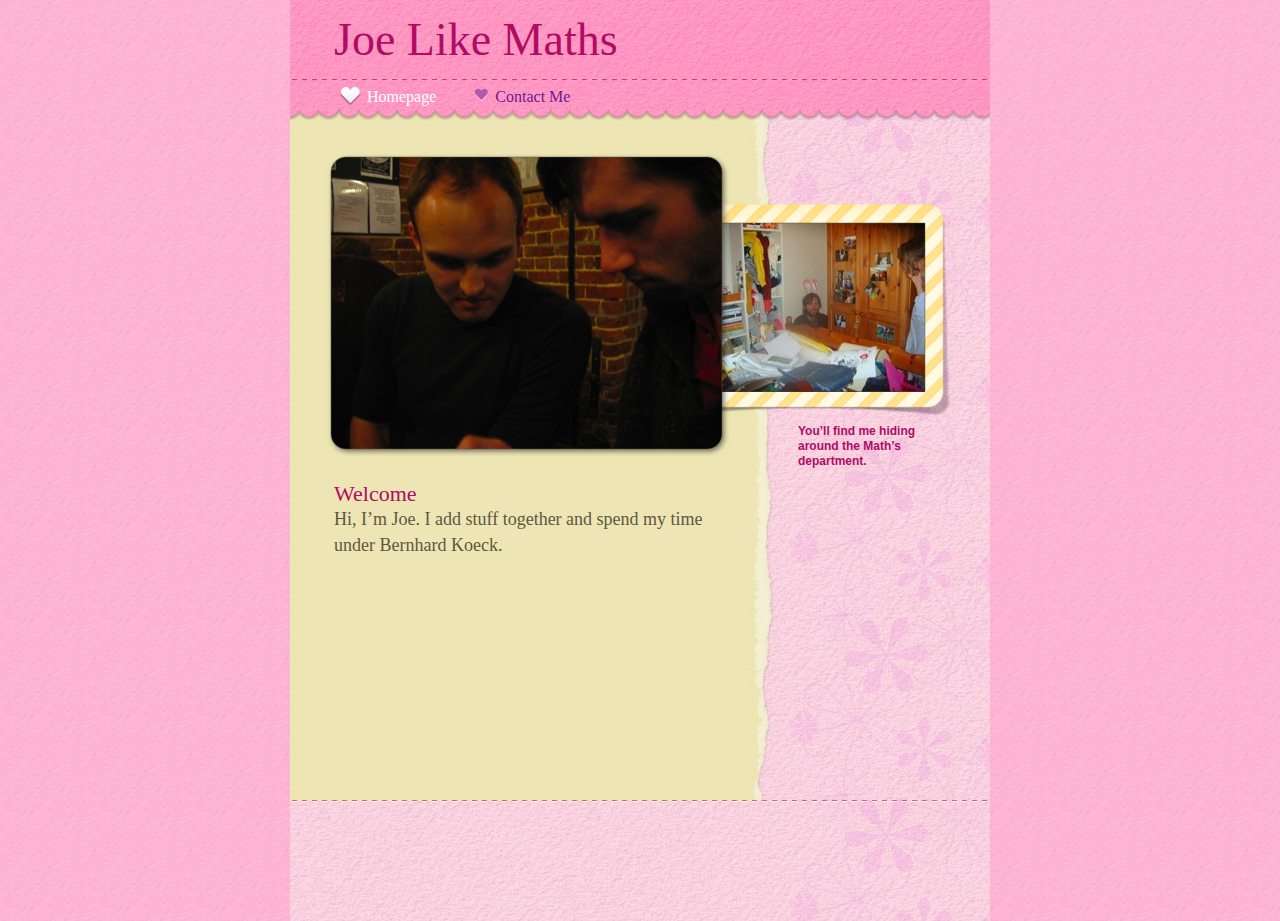
<file: Website/Taity/index.html>
<?xml version="1.0" encoding="UTF-8"?><!DOCTYPE html PUBLIC "-//W3C//DTD XHTML 1.0 Transitional//EN" "http://www.w3.org/TR/xhtml1/DTD/xhtml1-transitional.dtd"><html xmlns="http://www.w3.org/1999/xhtml"><head><title></title><meta http-equiv="refresh" content="0;url= Joe_Like_Maths/Homepage.html" /></head><body></body></html>
</file>
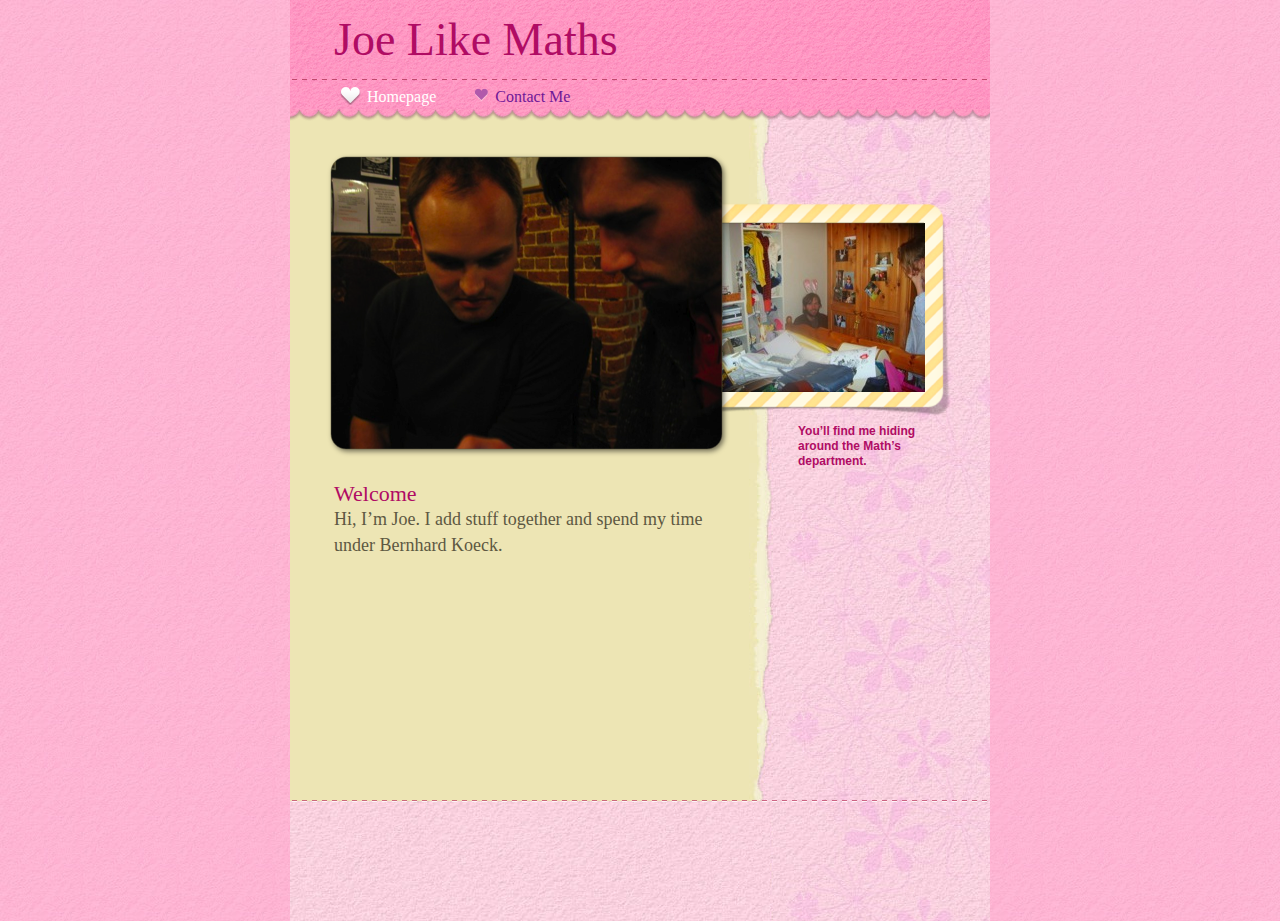
<file: Website/Taity/Joe_Like_Maths/index.html>
<?xml version="1.0" encoding="UTF-8"?><!DOCTYPE html PUBLIC "-//W3C//DTD XHTML 1.0 Transitional//EN" "http://www.w3.org/TR/xhtml1/DTD/xhtml1-transitional.dtd"><html xmlns="http://www.w3.org/1999/xhtml"><head><title></title><meta http-equiv="refresh" content="0;url= Homepage.html" /></head><body></body></html>
</file>
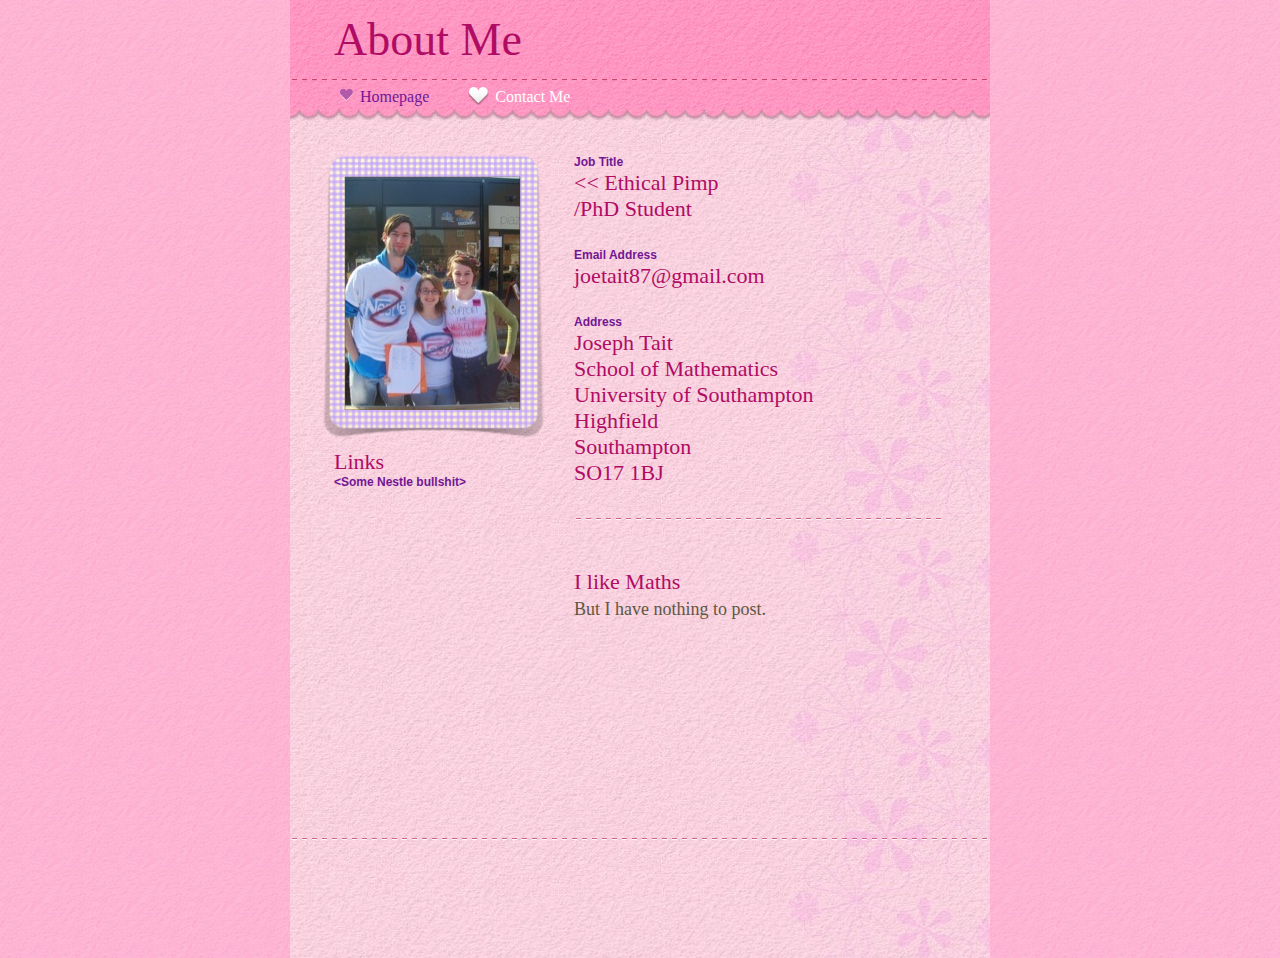
<file: Website/Taity/Joe_Like_Maths/Contact_Me.html>
<?xml version="1.0" encoding="UTF-8"?>
<!DOCTYPE html PUBLIC "-//W3C//DTD XHTML 1.0 Transitional//EN" "http://www.w3.org/TR/xhtml1/DTD/xhtml1-transitional.dtd">


<html xmlns="http://www.w3.org/1999/xhtml" xml:lang="en">
  <head><meta http-equiv="Content-Type" content="text/html; charset=UTF-8" />
    
    <meta name="Generator" content="iWeb 2.0.4" />
    <meta name="iWeb-Build" content="local-build-20110413" />
    <meta name="viewport" content="width=700" />
    <title>About Me</title>
    <link rel="stylesheet" type="text/css" media="screen,print" href="Contact_Me_files/Contact_Me.css" />
    <!--[if IE]><link rel='stylesheet' type='text/css' media='screen,print' href='Contact_Me_files/Contact_MeIE.css'/><![endif]-->
    <script type="text/javascript" src="Scripts/iWebSite.js"></script>
    <script type="text/javascript" src="Scripts/Widgets/SharedResources/WidgetCommon.js"></script>
    <script type="text/javascript" src="Scripts/Widgets/Navbar/navbar.js"></script>
    <script type="text/javascript" src="Scripts/iWebImage.js"></script>
    <script type="text/javascript" src="Contact_Me_files/Contact_Me.js"></script>
  </head>
  <body style="background: #ffffff url(Contact_Me_files/tile_kidpink_background.jpg) repeat scroll top left; margin: 0pt; " onload="onPageLoad();" onunload="onPageUnload();">
    <div style="text-align: center; ">
      <div style="margin-bottom: 0px; margin-left: auto; margin-right: auto; margin-top: 0px; overflow: hidden; position: relative; word-wrap: break-word;  text-align: left; width: 700px; " id="body_content">
        <div style="background: transparent url(Contact_Me_files/flowers_tile_700.jpg) repeat scroll top left; width: 700px; ">
          <div style="height: 80px; margin-left: 0px; position: relative; width: 700px; z-index: 10; " id="header_layer">
            <div style="height: 0px; line-height: 0px; " class="bumper"> </div>
            <div id="id1" style="height: 63px; left: 40px; position: absolute; top: 8px; width: 620px; z-index: 1; " class="style_SkipStroke">
              <div class="text-content style_External_620_63 vertical-align-middle-middlebox" style="padding: 0px; ">
                <div class="style vertical-align-middle-innerbox">
                  <p style="padding-bottom: 0pt; padding-top: 0pt; " class="Header">About Me</p>
                </div>
              </div>
            </div>
          </div>
          <div style="margin-left: 0px; position: relative; width: 700px; z-index: 0; " id="nav_layer">
            <div style="height: 0px; line-height: 0px; " class="bumper"> </div>
            <div id="id2" style="height: 600px; left: 0px; position: absolute; top: -599px; width: 700px; z-index: 1; " class="style_SkipStroke_1">
              <div class="text-content style_External_700_600" style="padding: 0px; ">
                <div class="style_1"></div>
              </div>
            </div>
            


            <div style="height: 2px; width: 700px;  height: 2px; left: 0px; position: absolute; top: -1px; width: 700px; z-index: 1; " class="tinyText style_SkipStroke_2">
              <img src="Contact_Me_files/stitching_v1.png" alt="" style="border: none; height: 2px; width: 700px; " />
            </div>
            <div style="height: 1px; line-height: 1px; " class="tinyText"> </div>
            <div class="com-apple-iweb-widget-navbar flowDefining" id="widget0" style="margin-left: 0px; margin-top: -1px; position: relative; width: 700px; z-index: 1; ">
    
              <div id="widget0-navbar" class="navbar">

      
                <div id="widget0-bg" class="navbar-bg">

        
                  <ul id="widget0-navbar-list" class="navbar-list">
 <li></li> 
</ul>
                  
      
</div>
                
    
</div>
            </div>
            <script type="text/javascript"><!--//--><![CDATA[//><!--
new NavBar('widget0', 'Scripts/Widgets/Navbar', 'Scripts/Widgets/SharedResources', '.', {"current-page-GUID": "46135D0D-6E06-468C-93C4-1997FF8CEBC6", "path-to-root": "", "isCollectionPage": "NO", "navbar-css": ".navbar {\nfont-family: 'Hoefler Text', 'Times New Roman';\nfont-size: 1em;\ncolor: #6F1897;\ntext-align: left;\n}\n\n.navbar-bg { \nbackground-image: url(Contact_Me_files\/tile_waterclr_pk_med100_1.png);\n}\n\n.navbar ul {\nlist-style: none;\nline-height: 28px;\nmargin: 0px;\npadding: 3px 0 0 50px;\n}\n\n.navbar ul li {\ndisplay: inline;\npadding: 0px 35px 0px 0px;\n}\n\n\n.navbar a , .noncurrent-page a:visited {\ntext-decoration: none;\ncolor: #6F1897;\nbackground-image: url(Contact_Me_files\/heartpurple.png);\n_background-image: url(Contact_Me_files\/heartpurple.gif);\nbackground-repeat: no-repeat;\nbackground-position: 0px 1px;\npadding-left: 20px;\n}\n\n.noncurrent-page a:hover {\ntext-decoration: none;\ncolor: #A70A65;\nbackground-image: url(Contact_Me_files\/heartpink.png);\n_background-image: url(Contact_Me_files\/heartpink.gif);\nbackground-repeat: no-repeat;\nbackground-position: 0px 0px;\npadding-left: 20px;\n}\n\n.current-page a , .current-page a:hover , .current-page a:visited {\ntext-decoration: none;\nbackground-image: url(Contact_Me_files\/heartwhite.png);\n_background-image: url(Contact_Me_files\/heartwhite.gif);\nbackground-position: 0px 3px;\npadding: 4px 0px 0px 27px;\ncolor: #FFF;\n}\n"});
//--><!]]></script>
            <div style="clear: both; height: 0px; line-height: 0px; " class="spacer"> </div>
          </div>
          <div style="margin-left: 0px; position: relative; width: 700px; z-index: 5; " id="body_layer">
            <div style="height: 0px; line-height: 0px; " class="bumper"> </div>
            <div id="id3" style="height: 405px; left: 280px; position: absolute; top: 40px; width: 380px; z-index: 1; " class="style_SkipStroke_3">
              <div class="text-content style_External_380_405" style="padding: 0px; ">
                <div class="style_2">
                  <p style="padding-top: 0pt; " class="Sidebar_Title">Job Title<br /></p>
                  <p class="Sidebar_Body">&lt;&lt; Ethical Pimp<br /></p>
                  <p class="Sidebar_Body">/PhD Student<br /></p>
                  <p class="Sidebar_Body"><br /></p>
                  <p class="Sidebar_Title">Email Address<br /></p>
                  <p class="Sidebar_Body">joetait87@gmail.com<br /></p>
                  <p class="Sidebar_Body"><br /></p>
                  <p class="Sidebar_Title">Address<br /></p>
                  <p class="Sidebar_Body">Joseph Tait<br /></p>
                  <p class="Sidebar_Body">School of Mathematics<br /></p>
                  <p class="Sidebar_Body">University of Southampton<br /></p>
                  <p class="Sidebar_Body">Highfield<br /></p>
                  <p class="Sidebar_Body">Southampton<br /></p>
                  <p class="Sidebar_Body">SO17 1BJ<br /></p>
                  <p class="Sidebar_Body"><br /></p>
                  <div class="paragraph Sidebar_Body" style="padding-bottom: 0pt; "><div style="height: 2px; width: 372px;  clear: left; float: left; height: 2px; margin: 6px 6px 6px 0px; position: relative; width: 372px; " class="tinyText inline-block"><div style="position: relative; width: 372px; "><img src="Contact_Me_files/shapeimage_1.png" alt="" style="height: 2px; left: 0px; margin-left: 2px; position: absolute; top: 0px; width: 365px; " /></div></div></div>
                </div>
                <div style="clear: both; height: 0px; line-height: 0px; " class="tinyText"> </div>
              </div>
            </div>
            


            <div id="id4" style="height: 16px; left: 0px; position: absolute; top: -2px; width: 700px; z-index: 1; " class="style_SkipStroke_4">
              <div class="text-content graphic_shape_layout_style_default_External_700_16" style="padding: 0px; ">
                <div class="graphic_shape_layout_style_default"></div>
              </div>
            </div>
            


            <div style="height: 302px; width: 240px;  height: 302px; left: 22px; position: absolute; top: 35px; width: 240px; z-index: 1; " class="tinyText style_SkipStroke_5">
              <img src="Contact_Me_files/framepurplegingham.png" alt="" style="border: none; height: 302px; width: 241px; " />
            </div>
            


            <div id="id5" style="height: 359px; left: 40px; position: absolute; top: 334px; width: 206px; z-index: 1; " class="style_SkipStroke_6">
              <div class="text-content style_External_206_359" style="padding: 0px; ">
                <div class="style_3">
                  <p style="padding-top: 0pt; " class="Heading_2">Links<br /></p>
                  <p style="padding-bottom: 0pt; " class="Links">&lt;Some Nestle bullshit&gt;</p>
                </div>
              </div>
            </div>
            <div style="height: 1px; line-height: 1px; " class="tinyText"> </div>
            <div style="margin-left: 280px; margin-top: 480px; position: relative; width: 380px; z-index: 1; " class="style_SkipStroke_3 flowDefining">
              <div class="text-content style_External_380_217" style="padding: 0px; ">
                <div class="style_2">
                  <p style="padding-bottom: 0pt; padding-top: 0pt; " class="Body">But I have nothing to post.</p>
                </div>
                <div style="height: 182px; line-height: 182px; " class="tinyText"> </div>
              </div>
            </div>
            


            <div style="height: 233px; width: 175px;  height: 233px; left: 55px; position: absolute; top: 66px; width: 175px; z-index: 1; " class="tinyText stroke_0">
              <div style="position: relative; width: 175px; ">
                <img src="Contact_Me_files/shapeimage_2.jpg" alt="" style="height: 233px; left: 0px; position: absolute; top: 0px; width: 175px; " />
              </div>
            </div>
            


            <div id="id6" style="height: 34px; left: 280px; position: absolute; top: 454px; width: 380px; z-index: 1; " class="style_SkipStroke_7">
              <div class="text-content style_External_380_34" style="padding: 0px; ">
                <div class="style_4">
                  <p style="padding-bottom: 0pt; padding-top: 0pt; " class="Heading_1">I like Maths</p>
                </div>
              </div>
            </div>
            <div style="height: 0px; line-height: 0px; " class="spacer"> </div>
          </div>
          <div style="height: 150px; margin-left: 0px; position: relative; width: 700px; z-index: 15; " id="footer_layer">
            <div style="height: 0px; line-height: 0px; " class="bumper"> </div>
            <div style="height: 2px; width: 700px;  height: 2px; left: 0px; position: absolute; top: 30px; width: 700px; z-index: 1; " class="tinyText style_SkipStroke_2">
              <img src="Contact_Me_files/stitching_w80.png" alt="" style="border: none; height: 2px; width: 700px; " />
            </div>
          </div>
        </div>
      </div>
    </div>
  </body>
</html>
</file>
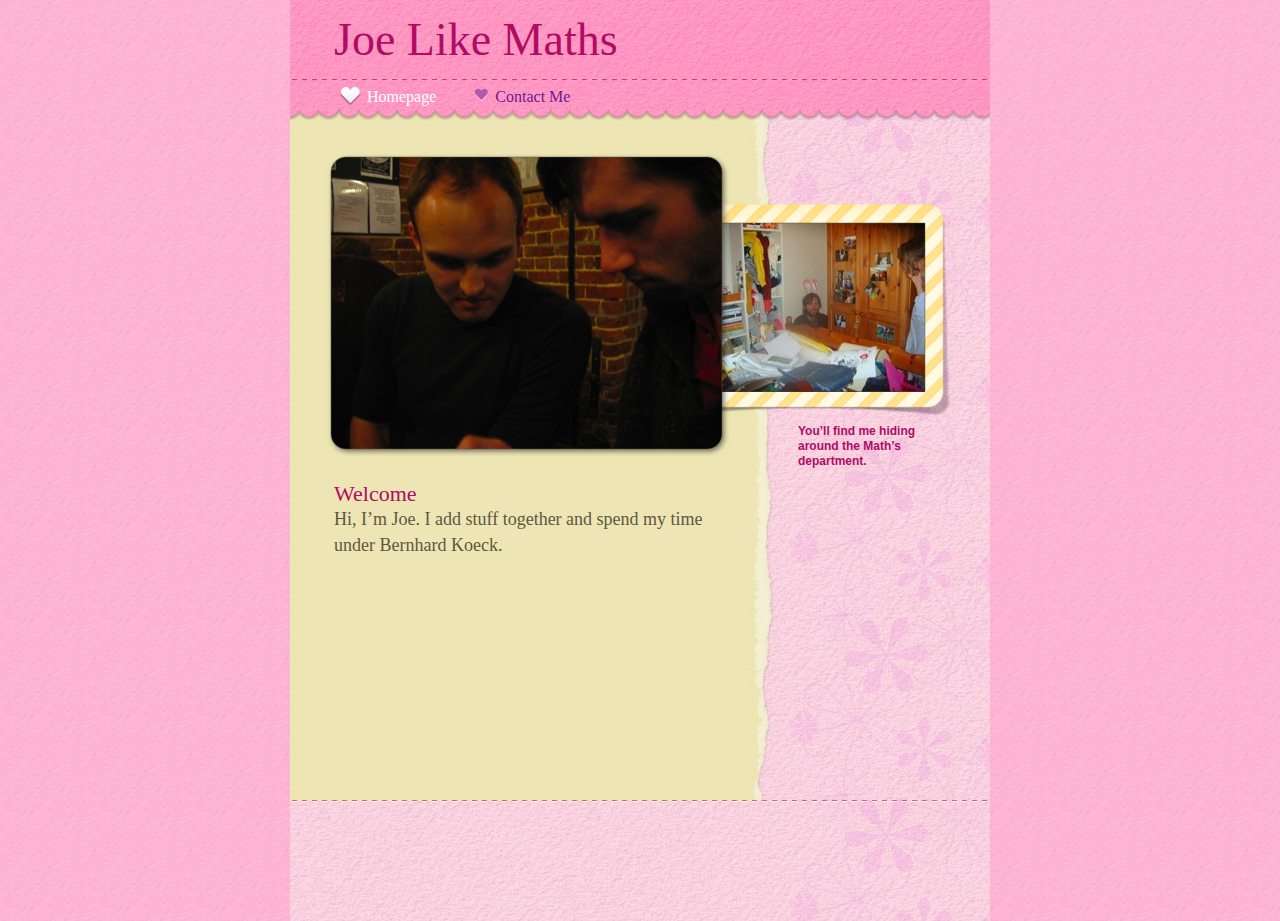
<file: Website/Taity/Joe_Like_Maths/Homepage.html>
﻿<?xml version="1.0" encoding="UTF-8"?>
<!DOCTYPE html PUBLIC "-//W3C//DTD XHTML 1.0 Transitional//EN" "http://www.w3.org/TR/xhtml1/DTD/xhtml1-transitional.dtd">


<html xmlns="http://www.w3.org/1999/xhtml" xml:lang="en">
  <head><meta http-equiv="Content-Type" content="text/html; charset=UTF-8" />
    
    <meta name="Generator" content="iWeb 2.0.4" />
    <meta name="iWeb-Build" content="local-build-20110413" />
    <meta name="viewport" content="width=700" />
    <title>Joe Like Maths</title>
    <link rel="stylesheet" type="text/css" media="screen,print" href="Homepage_files/Homepage.css" />
    <!--[if IE]><link rel='stylesheet' type='text/css' media='screen,print' href='Homepage_files/HomepageIE.css'/><![endif]-->
    <script type="text/javascript" src="Scripts/iWebSite.js"></script>
    <script type="text/javascript" src="Scripts/Widgets/SharedResources/WidgetCommon.js"></script>
    <script type="text/javascript" src="Scripts/Widgets/Navbar/navbar.js"></script>
    <script type="text/javascript" src="Scripts/iWebImage.js"></script>
    <script type="text/javascript" src="Homepage_files/Homepage.js"></script>
  </head>
  <body style="background: #ffffff url(Homepage_files/tile_kidpink_background.jpg) repeat scroll top left; margin: 0pt; " onload="onPageLoad();" onunload="onPageUnload();">
    <div style="text-align: center; ">
      <div style="margin-bottom: 0px; margin-left: auto; margin-right: auto; margin-top: 0px; overflow: hidden; position: relative; word-wrap: break-word;  text-align: left; width: 700px; " id="body_content">
        <div style="background: transparent url(Homepage_files/flowers_tile_700.jpg) repeat scroll top left; width: 700px; ">
          <div style="height: 80px; margin-left: 0px; position: relative; width: 700px; z-index: 10; " id="header_layer">
            <div style="height: 0px; line-height: 0px; " class="bumper"> </div>
            <div id="id1" style="height: 63px; left: 40px; position: absolute; top: 8px; width: 620px; z-index: 1; " class="style_SkipStroke">
              <div class="text-content style_External_620_63 vertical-align-middle-middlebox" style="padding: 0px; ">
                <div class="style vertical-align-middle-innerbox">
                  <p style="padding-bottom: 0pt; padding-top: 0pt; " class="Header">Joe Like Maths</p>
                </div>
              </div>
            </div>
          </div>
          <div style="margin-left: 0px; position: relative; width: 700px; z-index: 0; " id="nav_layer">
            <div style="height: 0px; line-height: 0px; " class="bumper"> </div>
            <div id="id2" style="height: 600px; left: 0px; position: absolute; top: -599px; width: 700px; z-index: 1; " class="style_SkipStroke_1">
              <div class="text-content style_External_700_600" style="padding: 0px; ">
                <div class="style_1"></div>
              </div>
            </div>
            


            <div style="height: 2px; width: 700px;  height: 2px; left: 0px; position: absolute; top: -1px; width: 700px; z-index: 1; " class="tinyText style_SkipStroke_2">
              <img src="Homepage_files/stitching_v1.png" alt="" style="border: none; height: 2px; width: 700px; " />
            </div>
            <div style="height: 1px; line-height: 1px; " class="tinyText"> </div>
            <div class="com-apple-iweb-widget-navbar flowDefining" id="widget0" style="margin-left: 0px; margin-top: -1px; position: relative; width: 700px; z-index: 1; ">
    
              <div id="widget0-navbar" class="navbar">

      
                <div id="widget0-bg" class="navbar-bg">

        
                  <ul id="widget0-navbar-list" class="navbar-list">
 <li></li> 
</ul>
                  
      
</div>
                
    
</div>
            </div>
            <script type="text/javascript"><!--//--><![CDATA[//><!--
new NavBar('widget0', 'Scripts/Widgets/Navbar', 'Scripts/Widgets/SharedResources', '.', {"current-page-GUID": "539A3FEA-E25B-4278-9241-2AFD348B14C5", "path-to-root": "", "isCollectionPage": "NO", "navbar-css": ".navbar {\nfont-family: 'Hoefler Text', 'Times New Roman';\nfont-size: 1em;\ncolor: #6F1897;\ntext-align: left;\n}\n\n.navbar-bg { \nbackground-image: url(Homepage_files\/tile_waterclr_pk_med100_1.png);\n}\n\n.navbar ul {\nlist-style: none;\nline-height: 28px;\nmargin: 0px;\npadding: 3px 0 0 50px;\n}\n\n.navbar ul li {\ndisplay: inline;\npadding: 0px 35px 0px 0px;\n}\n\n\n.navbar a , .noncurrent-page a:visited {\ntext-decoration: none;\ncolor: #6F1897;\nbackground-image: url(Homepage_files\/heartpurple.png);\n_background-image: url(Homepage_files\/heartpurple.gif);\nbackground-repeat: no-repeat;\nbackground-position: 0px 1px;\npadding-left: 20px;\n}\n\n.noncurrent-page a:hover {\ntext-decoration: none;\ncolor: #A70A65;\nbackground-image: url(Homepage_files\/heartpink.png);\n_background-image: url(Homepage_files\/heartpink.gif);\nbackground-repeat: no-repeat;\nbackground-position: 0px 0px;\npadding-left: 20px;\n}\n\n.current-page a , .current-page a:hover , .current-page a:visited {\ntext-decoration: none;\nbackground-image: url(Homepage_files\/heartwhite.png);\n_background-image: url(Homepage_files\/heartwhite.gif);\nbackground-position: 0px 3px;\npadding: 4px 0px 0px 27px;\ncolor: #FFF;\n}\n"});
//--><!]]></script>
            <div style="clear: both; height: 0px; line-height: 0px; " class="spacer"> </div>
          </div>
          <div style="margin-left: 0px; position: relative; width: 700px; z-index: 5; " id="body_layer">
            <div style="height: 0px; line-height: 0px; " class="bumper"> </div>
            <div style="height: 2000px; width: 543px;  height: 2000px; left: -53px; position: absolute; top: 0px; width: 543px; z-index: 1; " class="tinyText style_SkipStroke_3">
              <img src="Homepage_files/tornpaper_long.jpg" alt="" style="border: none; height: 2000px; width: 543px; " />
            </div>
            


            <div id="id3" style="height: 100px; left: 504px; position: absolute; top: 309px; width: 140px; z-index: 1; " class="style_SkipStroke_4">
              <div class="text-content graphic_textbox_layout_style_default_External_140_100" style="padding: 0px; ">
                <div class="graphic_textbox_layout_style_default">
                  <p style="padding-bottom: 0pt; padding-top: 0pt; " class="Quote">You’ll find me hiding around the Math’s department.</p>
                </div>
              </div>
            </div>
            <div style="height: 1px; line-height: 1px; " class="tinyText"> </div>
            <div style="margin-left: 40px; margin-top: 390px; position: relative; width: 420px; z-index: 1; " class="style_SkipStroke_5 flowDefining">
              <div class="text-content style_External_420_270" style="padding: 0px; ">
                <div class="style_2">
                  <p style="padding-bottom: 0pt; padding-top: 0pt; " class="Body">Hi, I’m Joe. I add stuff together and spend my time under Bernhard Koeck.</p>
                </div>
                <div style="height: 209px; line-height: 209px; " class="tinyText"> </div>
              </div>
            </div>
            


            <div style="height: 228px; width: 289px;  height: 228px; left: 379px; position: absolute; top: 84px; width: 289px; z-index: 1; " class="tinyText style_SkipStroke_6">
              <img src="Homepage_files/frameyellowstripe.png" alt="" style="border: none; height: 229px; width: 289px; " />
            </div>
            


            <div style="height: 169px; width: 225px;  height: 169px; left: 410px; position: absolute; top: 112px; width: 225px; z-index: 1; " class="tinyText stroke_0">
              <div style="position: relative; width: 225px; ">
                <img src="Homepage_files/shapeimage_1.jpg" alt="" style="height: 169px; left: 0px; position: absolute; top: 0px; width: 225px; " />
              </div>
            </div>
            


            <div style="height: 294px; width: 393px;  height: 292px; left: 41px; position: absolute; top: 46px; width: 391px; z-index: 1; " class="tinyText shadow_0">
              <div style="position: relative; width: 391px; ">
                <img src="Homepage_files/shapeimage_2.png" alt="" style="height: 294px; left: 0px; margin-left: -1px; margin-top: -1px; position: absolute; top: 0px; width: 393px; " />
              </div>
            </div>
            


            <div id="id4" style="height: 16px; left: 0px; position: absolute; top: -2px; width: 700px; z-index: 1; " class="style_SkipStroke_7">
              <div class="text-content graphic_shape_layout_style_default_External_700_16" style="padding: 0px; ">
                <div class="graphic_shape_layout_style_default"></div>
              </div>
            </div>
            


            <div id="id5" style="height: 34px; left: 40px; position: absolute; top: 366px; width: 420px; z-index: 1; " class="style_SkipStroke_8">
              <div class="text-content graphic_shape_layout_style_default_External_420_34" style="padding: 0px; ">
                <div class="graphic_shape_layout_style_default">
                  <p style="padding-bottom: 0pt; padding-top: 0pt; " class="Title">Welcome</p>
                </div>
              </div>
            </div>
            <div style="height: 0px; line-height: 0px; " class="spacer"> </div>
          </div>
          <div style="height: 150px; margin-left: 0px; position: relative; width: 700px; z-index: 15; " id="footer_layer">
            <div style="height: 0px; line-height: 0px; " class="bumper"> </div>
            <div id="id6" style="height: 1500px; left: 0px; position: absolute; top: 30px; width: 480px; z-index: 1; " class="style_SkipStroke_9">
              <div class="text-content style_External_480_1500" style="padding: 0px; ">
                <div class="style_3"></div>
              </div>
            </div>
            


            <div style="height: 2px; width: 700px;  height: 2px; left: 0px; position: absolute; top: 29px; width: 700px; z-index: 1; " class="tinyText style_SkipStroke_2">
              <img src="Homepage_files/stitching_w80.png" alt="" style="border: none; height: 2px; width: 700px; " />
            </div>
          </div>
        </div>
      </div>
    </div>
  </body>
</html>
</file>
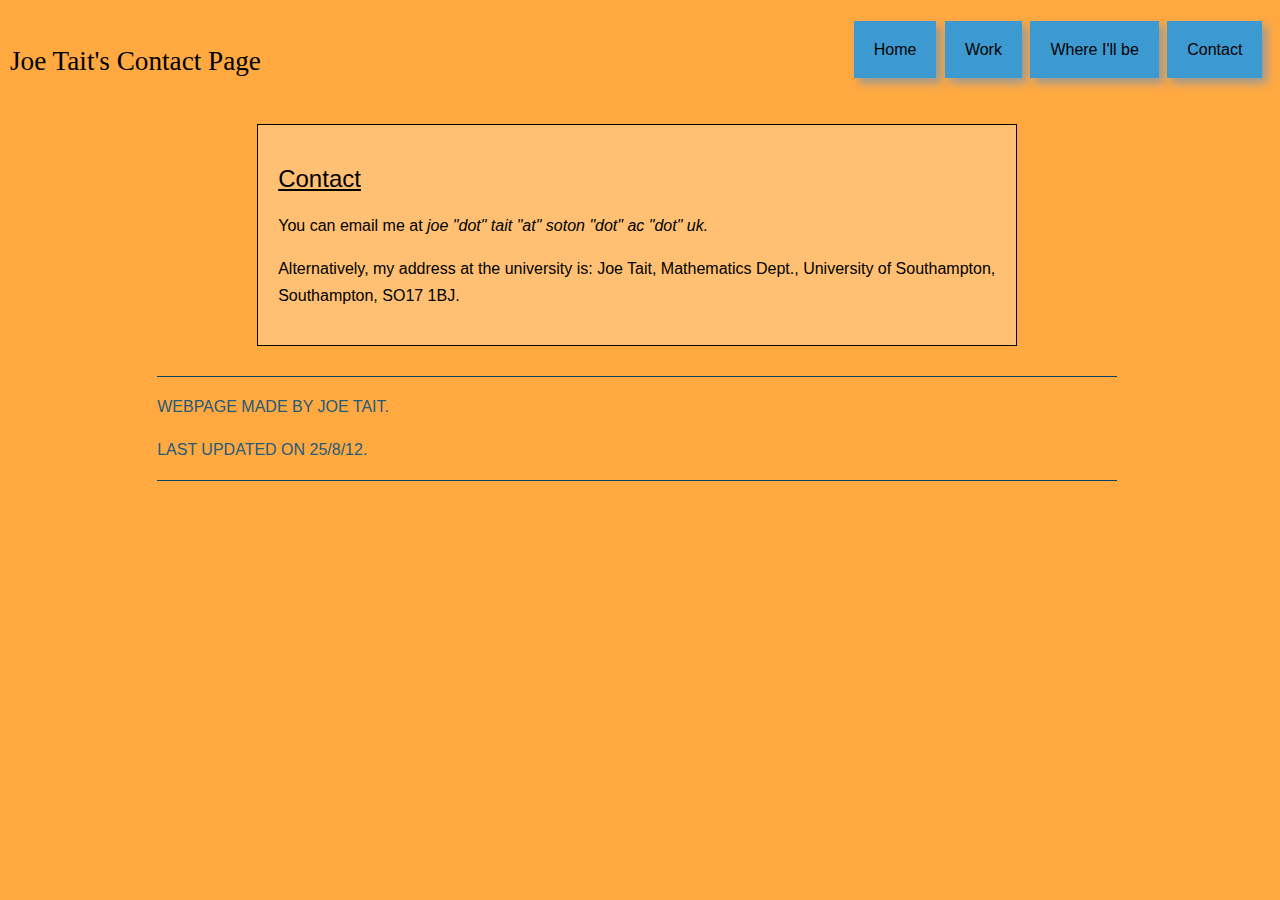
<file: Website/Actual_website/first/contact/contact.html>
<!DOCTYPE = html>
<html>
<head>
	<title>Joe Tait: Algebraic Geometry</title>

	<meta name="author" content="Joe Tait"/>
	<meta name="description" content="PhD student at Southampton studying algebraic goemetry. In particular I am looking group actions on curves and their holomorphic differentials."/>

	<link rel="stylesheet" href="../Style/style.css" type="text/css" /> 
</head>
<body>

	<div id="page">
		<div id="logo">
			<h1>Joe Tait's Contact Page</h1>
		</div>
		<div id="nav">
			<ul>
				<li><a href="../index.html">Home</a></li>
				<li><a href="../work/work.html">Work</a></li>
				<li><a href="../places/places.html">Where I'll be</a></li>
				<li><a href="./contact.html">Contact</a></li>
			</ul>
		</div>
<div id="wrapper">
		<div id="content">
			<h2>Contact</h2>
			
			<p>You can email me at <em> joe "dot" tait "at" soton "dot" ac "dot" uk.</em></p>
			<p>Alternatively, my address at the university is: Joe Tait, Mathematics Dept., University of Southampton, Southampton, SO17 1BJ.</p>
		</div>

		<div id="footer">
			<p>Webpage made by Joe Tait.</p>
			<p>Last Updated on 25/8/12.</p>
		</div>
</div>
</div>
</body>

</html>
</file>
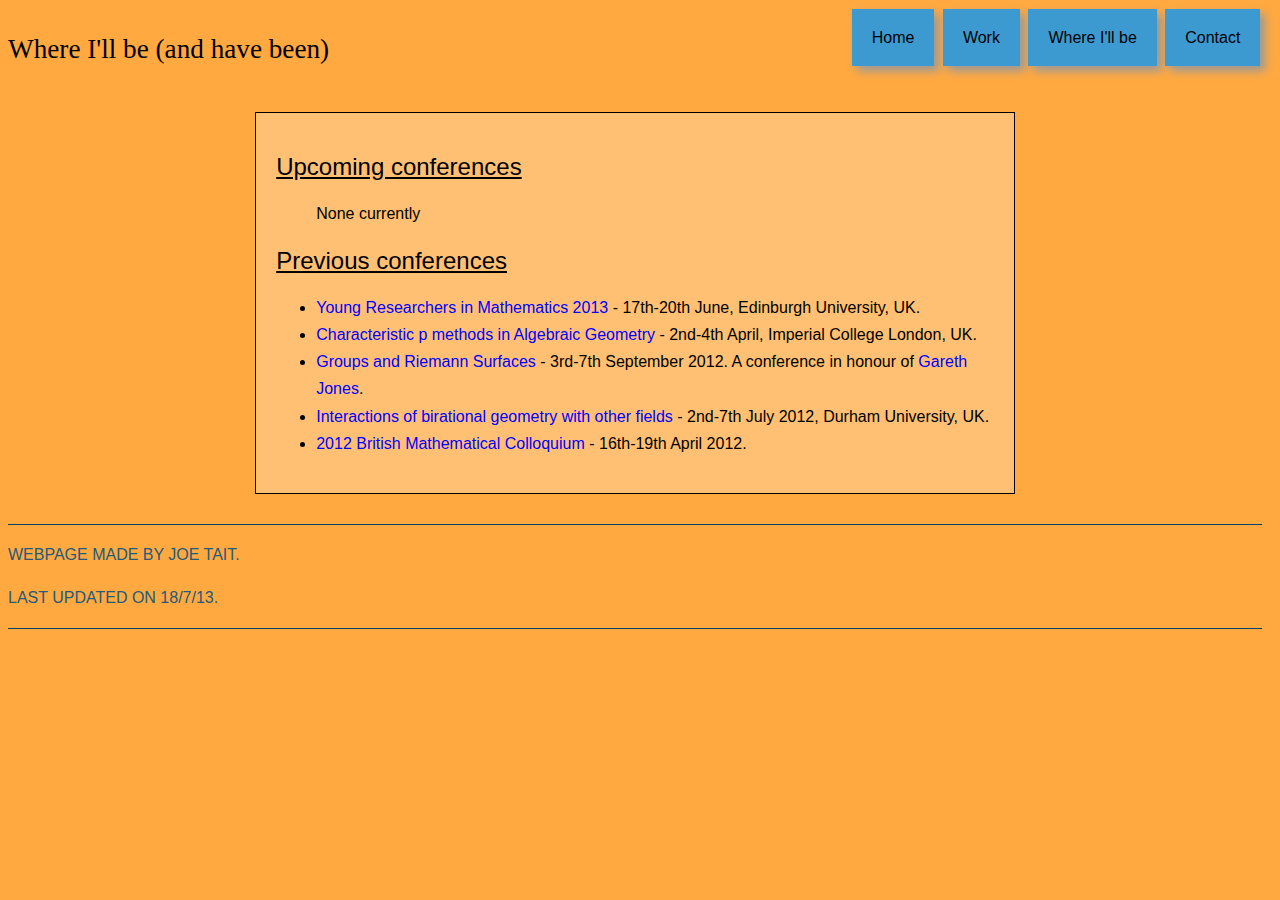
<file: Website/Actual_website/first/places/places.html>
<!DOCTYPE  html>
<html>
<head>
	<title>Joe Tait: Algebraic Geometry</title>

        <meta http-equiv="Content-Type" content="text/html;charset=utf-8" />
	<meta name="author" content="Joe Tait"/>
	<meta name="description" content="PhD student at Southampton studying algebraic goemetry. In particular I am looking group actions on curves and their holomorphic differentials."/>

	<link rel="stylesheet" href="../Style/style.css" type="text/css" /> 
</head>
<body>

	<div id="page">
		<div id="logo">
			<h1>Where I'll be (and have been)</h1>
		</div>
		<div id="nav">
			<ul>
				<li><a href="../index.html">Home</a></li>
				<li><a href="../work/work.html">Work</a></li>
				<li><a href="./places.html">Where I'll be</a></li>
				<li><a href="../contact/contact.html">Contact</a></li>
			</ul>
		</div>
<div id="wrapper">
		<div id="content">
			<h2>Upcoming conferences</h2>
				<ul>
					None currently
				</ul>

			<h2>Previous conferences</h2>
				<ul>
					<li><a href="http://www.maths.gla.ac.uk/YRM2013/Home.html">Young Researchers in Mathematics 2013</a> - 17th-20th June, Edinburgh University, UK.</li>
					<li><a href="http://www.maths.ed.ac.uk/~jmartinezgarcia/charp/index.html">Characteristic p methods in Algebraic Geometry</a> - 2nd-4th April, Imperial College London, UK.</li>
					<li><a href="http://www.uam.es/gruposinv/src/Madrid2012/index.html">Groups and Riemann Surfaces</a> - 3rd-7th September 2012. A conference in honour of <a href="http://www.southampton.ac.uk/maths/about/staff/gaj2.page#background">Gareth Jones</a>.
					<li><a href="http://www.maths.dur.ac.uk/events/Meetings/LMS/2012/IBG12/">Interactions of birational geometry with other fields</a> - 2nd-7th July 2012, Durham University, UK.</li>
					<li><a href="http://www.kent.ac.uk/smsas/events/160412.html">2012 British Mathematical Colloquium</a> - 16th-19th April 2012.</li>
				</ul>
		</div>
</div>

		<div id="footer">
			<p>Webpage made by Joe Tait.</p>
			<p>Last Updated on 18/7/13.</p>
		</div>
</body>

</html>
</file>
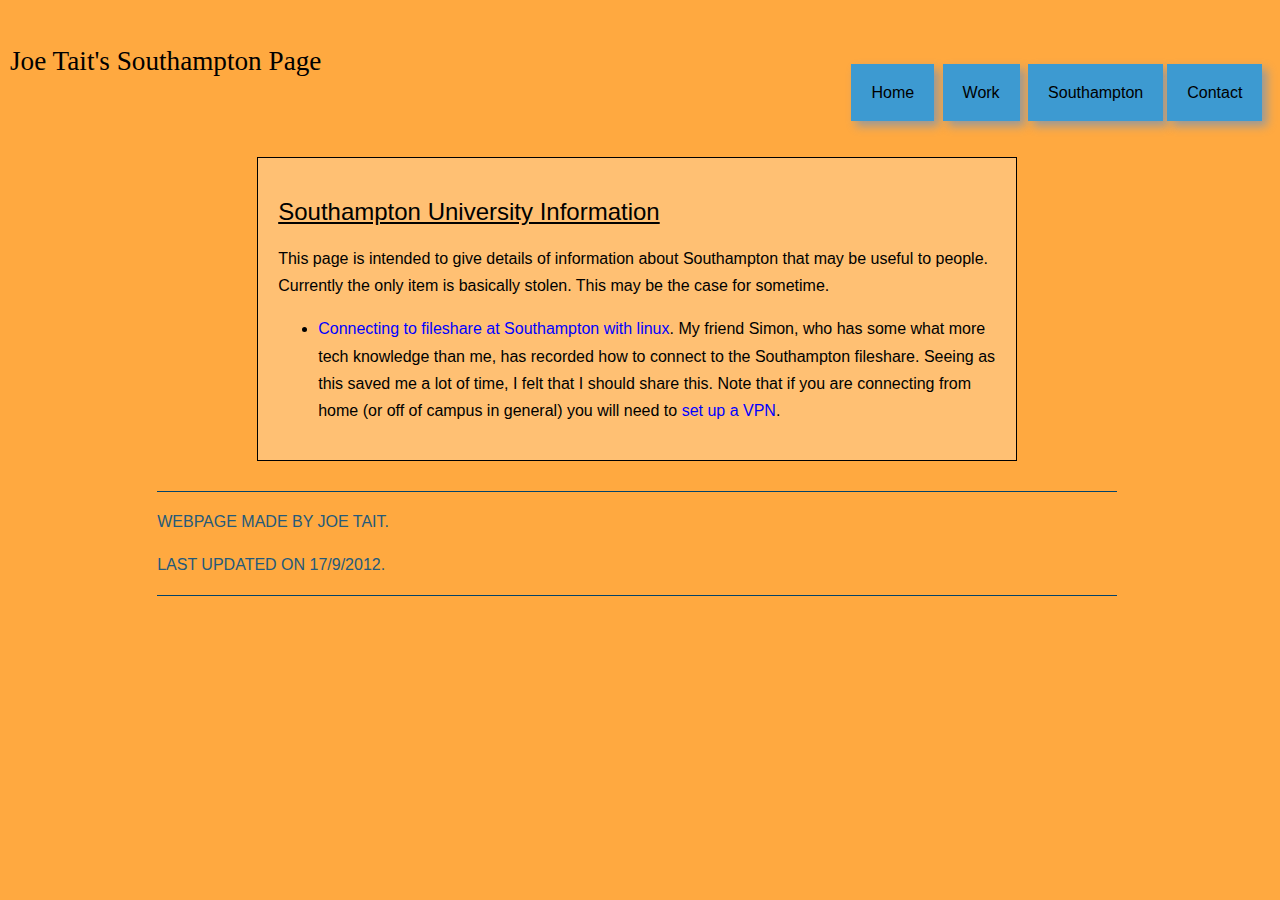
<file: Website/Actual_website/first/southampton/southampton.html>
<!DOCTYPE = html>
<html>
<head>
	<title>Joe Tait: Algebraic Geometry</title>

	<meta name="author" content="Joe Tait"/>
	<meta name="description" content="PhD student at Southampton studying algebraic goemetry. In particular I am looking group actions on curves and their holomorphic differentials."/>

	<link rel="stylesheet" href="../Style/style.css" type="text/css" /> 
</head>
<body>

	<div id="page">
		<div id="logo">
			<h1>Joe Tait's Southampton Page</h1>
		</div>
		<div id="nav">
			<ul>
				<li><a href="../index.html">Home</a></li>
				<li><a href="../work/work.html">Work</a></li>
				<li><a href="./southampton.html">Southampton</a><li>
				<li><a href="../contact/contact.html">Contact</a>
			</ul>
		</div>
<div id="wrapper">
		<div id="content">
			<h2>Southampton University Information</h2>
			<p>
			This page is intended to give details of information about Southampton that may be useful to people. Currently the only item is basically stolen. This may be the case for sometime.
			</p>
			
		<ul>
			<li><a href="http://www.southampton.ac.uk/~ssg1g11/connecting.html">Connecting to fileshare at Southampton with linux</a>. My friend Simon, who has some what more tech knowledge than me, has recorded how to connect to the Southampton fileshare. Seeing as this saved me a lot of time, I felt that I should share this. Note that if you are connecting from home (or off of campus in general) you will need to <a href="http://www.southampton.ac.uk/isolutions/services/vpn_service/index.php">set up a VPN</a>.</li>
		</div>



		<div id="footer">
			<p>Webpage made by Joe Tait.</p>
			<p>Last Updated on 17/9/2012.</p>
		</div>
</div>
</body>

</html>
</file>
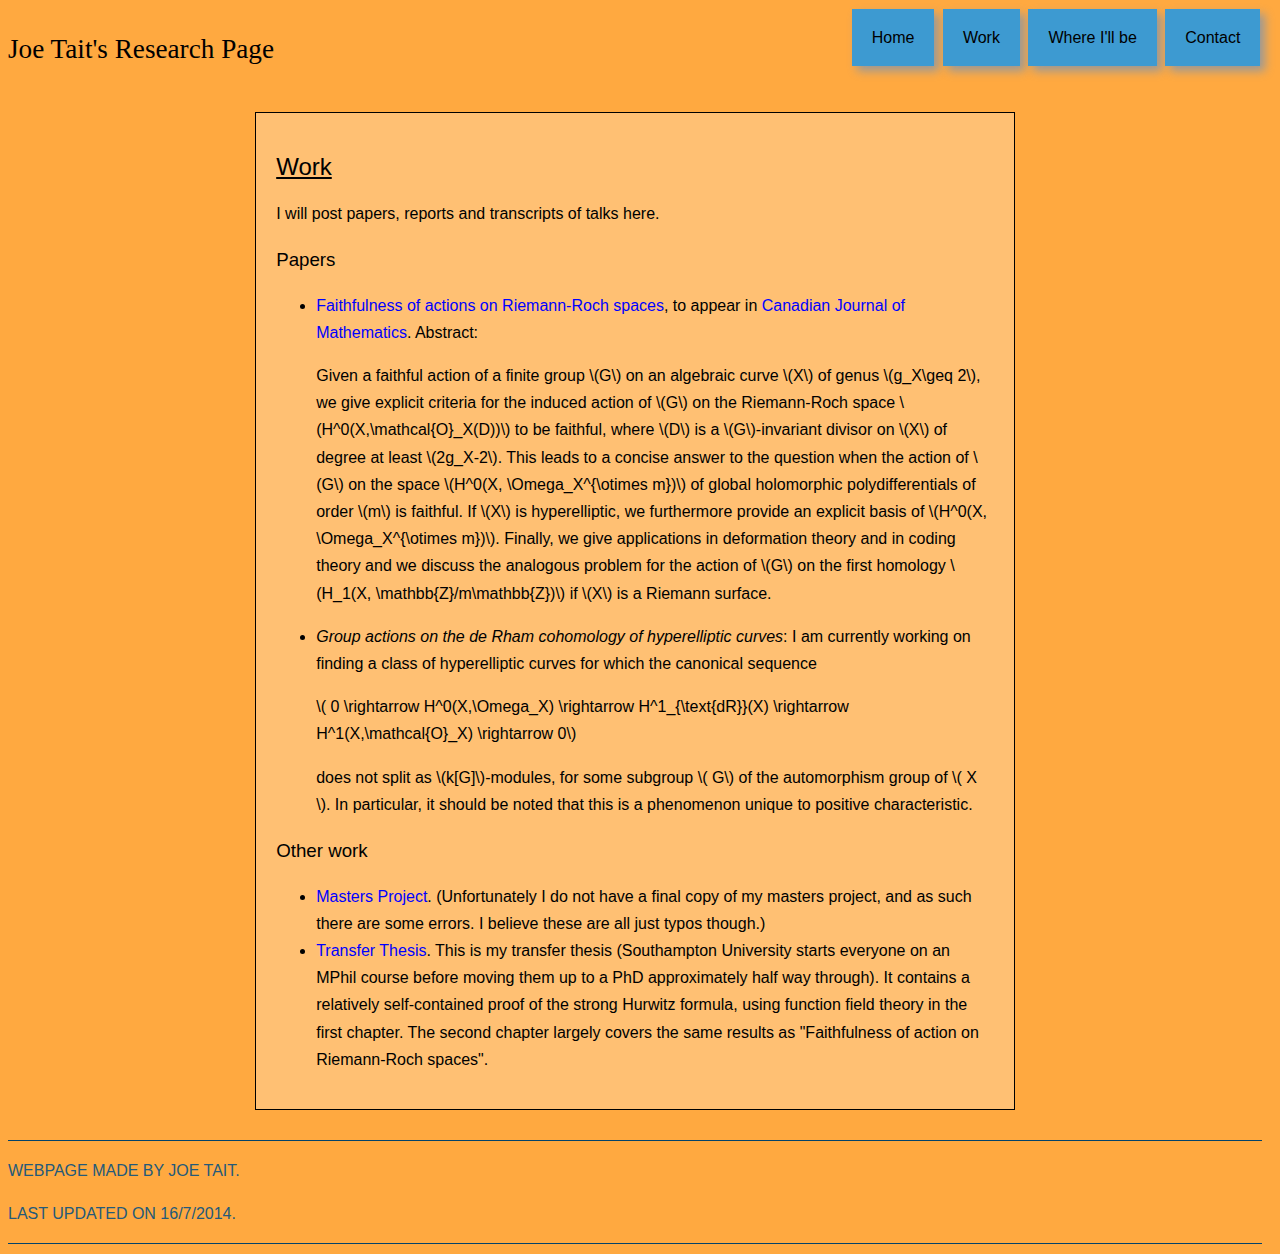
<file: Website/Actual_website/first/work/work.html>
<!DOCTYPE html>
<html>
<head>
	<title>Joe Tait: Algebraic Geometry</title>
	<meta http-equiv="Content-Type" content="text/html;charset=utf-8" />

	<meta name="author" content="Joe Tait"/>
	<meta name="description" content="PhD student at Southampton studying algebraic goemetry. In particular I am looking group actions on curves and their holomorphic differentials."/>

    <script type="text/javascript" src="http://cdn.mathjax.org/mathjax/latest/MathJax.js?config=TeX-AMS-MML_HTMLorMML"></script>
	<link rel="stylesheet" href="../Style/style.css" type="text/css" /> 
</head>
<body>

	<div id="page">
		<div id="logo">
			<h1>Joe Tait's Research Page</h1>
		</div>
		<div id="nav">
			<ul>
				<li><a href="../index.html">Home</a></li>
				<li><a href="./work.html">Work</a></li>
				<li><a href="../places/places.html">Where I'll be</a></li>
				<li><a href="../contact/contact.html">Contact</a>
			</ul>
		</div>
<div id="wrapper">
		<div id="content">
			<h2>Work</h2>
			<p>
			I will post papers, reports and transcripts of talks here.

            <h3>Papers</h3>
            <ul>
                <li><a href="http://cms.math.ca/10.4153/CJM-2014-015-2">Faithfulness of actions on Riemann-Roch spaces</a>, to appear in <a href="http://cms.math.ca/cjm/">Canadian Journal of Mathematics</a>. Abstract:
                <div class="graphic_textbox_layout_style_default">
                <p style="padding-top: 0pt; " class="Free_Form">Given a faithful action of a finite group \(G\) on an algebraic curve \(X\) of genus \(g_X\geq 2\), we give explicit criteria for the induced action of \(G\) on the Riemann-Roch space \(H^0(X,\mathcal{O}_X(D))\) to be faithful, where \(D\) is a \(G\)-invariant divisor on \(X\) of degree at least \(2g_X-2\). This leads to a concise answer to the question when the action of \(G\) on the space \(H^0(X, \Omega_X^{\otimes m})\) of global holomorphic polydifferentials of order \(m\) is faithful. If \(X\) is hyperelliptic, we furthermore provide an explicit basis of \(H^0(X, \Omega_X^{\otimes m})\). Finally, we give applications in deformation theory and in coding theory and we discuss the analogous problem for the action of \(G\) on the first homology \(H_1(X, \mathbb{Z}/m\mathbb{Z})\) if \(X\) is a Riemann surface.</p>
                </div>
                </li>
                <li><em>Group actions on the de Rham cohomology of hyperelliptic curves</em>: I am currently working on finding a class of hyperelliptic curves for which the canonical sequence
                <div class="graphic_textbox_layout_style_default">
                <p style="padding-top: 0pt; " class="Free_Form">\( 0 \rightarrow H^0(X,\Omega_X) \rightarrow H^1_{\text{dR}}(X) \rightarrow H^1(X,\mathcal{O}_X) \rightarrow 0\) </p>
                </div>
                does not split as \(k[G]\)-modules, for some subgroup \( G\) of the automorphism group of \( X \).
                In particular, it should be noted that this is a phenomenon unique to positive characteristic.
            </ul>
                
			
	        <h3>Other work</h3>
		<ul>
			<li><a href="./Mastersproject.pdf">Masters Project</a>. (Unfortunately I do not have a final copy of my masters project, and as such there are some errors. I believe these are all just typos though.)</li>
			<li><a href="./18month.pdf">Transfer Thesis</a>. This is my transfer thesis (Southampton University starts everyone on an MPhil course before moving them up to a PhD approximately half way through). It contains a relatively self-contained proof of the strong Hurwitz formula, using function field theory in the first chapter. The second chapter largely covers the same results as "Faithfulness of action on Riemann-Roch spaces".
		</ul>
		</div>
</div>



		<div id="footer">
			<p>Webpage made by Joe Tait.</p>
			<p>Last Updated on 16/7/2014.</p>
		</div>
</div>
</body>

</html>
</file>
<file: Website/Taity/Joe_Like_Maths/Contact_Me_files/Contact_Me.css>
.Body {
    color: #5d5842;
    font-family: 'HoeflerText-Regular', 'Hoefler Text', 'Times New Roman', serif;
    font-size: 18px;
    font-style: normal;
    font-variant: normal;
    font-weight: normal;
    letter-spacing: 0;
    line-height: 26px;
    margin-bottom: 0px;
    margin-left: 0px;
    margin-right: 0px;
    margin-top: 0px;
    opacity: 1.00;
    padding-bottom: 0px;
    padding-top: 0px;
    text-align: left;
    text-decoration: none;
    text-indent: 0px;
    text-transform: none;
}
.Header {
    color: #b00c64;
    font-family: 'HoeflerText-Regular', 'Hoefler Text', 'Times New Roman', serif;
    font-size: 46px;
    font-style: normal;
    font-variant: normal;
    font-weight: normal;
    letter-spacing: 0;
    line-height: 55px;
    margin-bottom: 0px;
    margin-left: 0px;
    margin-right: 0px;
    margin-top: 0px;
    opacity: 1.00;
    padding-bottom: 0px;
    padding-top: 0px;
    text-align: left;
    text-decoration: none;
    text-indent: 0px;
    text-transform: none;
}
.Heading_1 {
    color: #b00c64;
    font-family: 'HoeflerText-Regular', 'Hoefler Text', 'Times New Roman', serif;
    font-size: 22px;
    font-style: normal;
    font-variant: normal;
    font-weight: normal;
    letter-spacing: 0;
    line-height: 26px;
    margin-bottom: 0px;
    margin-left: 0px;
    margin-right: 0px;
    margin-top: 0px;
    opacity: 1.00;
    padding-bottom: 0px;
    padding-top: 0px;
    text-align: left;
    text-decoration: none;
    text-indent: 0px;
    text-transform: none;
}
.Heading_2 {
    color: #b00c64;
    font-family: 'HoeflerText-Regular', 'Hoefler Text', 'Times New Roman', serif;
    font-size: 22px;
    font-style: normal;
    font-variant: normal;
    font-weight: normal;
    letter-spacing: 0;
    line-height: 26px;
    margin-bottom: 0px;
    margin-left: 0px;
    margin-right: 0px;
    margin-top: 0px;
    opacity: 1.00;
    padding-bottom: 0px;
    padding-top: 0px;
    text-align: left;
    text-decoration: none;
    text-indent: 0px;
    text-transform: none;
}
.style_External_380_405 {
    position: relative;
}
.style_1 {
    padding: 4px;
}
.style.vertical-align-middle-innerbox {
    padding: 4px;
}
.style_2 {
    padding: 4px;
}
.style_3 {
    padding: 4px;
}
.style_External_206_359 {
    position: relative;
}
.style_External_620_63.vertical-align-middle-middlebox {
    height: 63px;
    position: relative;
    width: 620px;
}
.style_SkipStroke {
    background: transparent;
    opacity: 1.00;
}
.style_SkipStroke_1 {
    background: transparent url(tile_waterclr_pk_med100.png) repeat scroll top left;
    opacity: 1.00;
}
.style_SkipStroke_2 {
    background: transparent;
    opacity: 1.00;
}
.style_SkipStroke_3 {
    background: transparent;
    opacity: 1.00;
}
.style_SkipStroke_4 {
    background: transparent url(backgroundimage_1.png) no-repeat scroll center center;
    opacity: 1.00;
}
.style_SkipStroke_5 {
    background: transparent;
    opacity: 1.00;
}
.style_SkipStroke_6 {
    background: transparent;
    opacity: 1.00;
}
.style_4 {
    padding: 4px;
}
.style_External_380_217 {
    position: relative;
}
.style_SkipStroke_7 {
    background: transparent;
    opacity: 1.00;
}
.style_External_700_600 {
    position: relative;
}
.style_External_380_34 {
    position: relative;
}
.Links {
    color: #721694;
    font-family: 'HelveticaNeue-Bold', 'Helvetica Neue', 'Arial', sans-serif;
    font-size: 12px;
    font-style: normal;
    font-variant: normal;
    font-weight: bold;
    letter-spacing: 0;
    line-height: 15px;
    margin-bottom: 0px;
    margin-left: 0px;
    margin-right: 0px;
    margin-top: 0px;
    opacity: 1.00;
    padding-bottom: 0px;
    padding-top: 0px;
    text-align: left;
    text-decoration: none;
    text-indent: 0px;
    text-transform: none;
}
.Normal_External_380_34 {
    position: relative;
}
.Normal {
    padding: 4px;
}
.Normal_External_620_63 {
    position: relative;
}
.Normal_External_380_405 {
    position: relative;
}
.Normal_External_380_217 {
    position: relative;
}
.Sidebar_Body {
    color: #b00c64;
    font-family: 'HoeflerText-Regular', 'Hoefler Text', 'Times New Roman', serif;
    font-size: 22px;
    font-style: normal;
    font-variant: normal;
    font-weight: normal;
    letter-spacing: 0;
    line-height: 26px;
    margin-bottom: 0px;
    margin-left: 0px;
    margin-right: 0px;
    margin-top: 0px;
    opacity: 1.00;
    padding-bottom: 0px;
    padding-top: 0px;
    text-align: left;
    text-decoration: none;
    text-indent: 0px;
    text-transform: none;
}
.Sidebar_Title {
    color: #721694;
    font-family: 'HelveticaNeue-Bold', 'Helvetica Neue', 'Arial', sans-serif;
    font-size: 12px;
    font-style: normal;
    font-variant: normal;
    font-weight: bold;
    letter-spacing: 0;
    line-height: 15px;
    margin-bottom: 0px;
    margin-left: 0px;
    margin-right: 0px;
    margin-top: 0px;
    opacity: 1.00;
    padding-bottom: 0px;
    padding-top: 0px;
    text-align: left;
    text-decoration: none;
    text-indent: 0px;
    text-transform: none;
}
.graphic_generic_body_textbox_style_default_SkipStroke {
    background: transparent;
    opacity: 1.00;
}
.graphic_generic_header_textbox_style_default_SkipStroke {
    background: transparent;
    opacity: 1.00;
}
.graphic_generic_title_textbox_style_default_SkipStroke {
    background: transparent;
    opacity: 1.00;
}
.graphic_image_style_default_SkipStroke {
    background: transparent;
    opacity: 1.00;
}
.graphic_shape_layout_style_default_External_700_16 {
    position: relative;
}
.graphic_shape_layout_style_default {
    padding: 4px;
}
.graphic_shape_layout_style_default_External_700_600 {
    position: relative;
}
.graphic_shape_style_default_SkipStroke {
    background: #fc9ec6;
    opacity: 1.00;
}
.graphic_textbox_layout_style_default_External_206_359 {
    position: relative;
}
.graphic_textbox_layout_style_default {
    padding: 4px;
}
.graphic_textbox_style_default_SkipStroke {
    background: transparent;
    opacity: 1.00;
}
#widget0 a:visited {
    color: #5d5842;
    text-decoration: underline;
}
.bumper {
    font-size: 1px;
    line-height: 1px;
}
#widget0 a:hover {
    color: #b00c64;
    text-decoration: underline;
}
.spacer {
    font-size: 1px;
    line-height: 1px;
}
.tinyText {
    font-size: 1px;
    line-height: 1px;
}
#widget0 a {
    color: #721694;
    text-decoration: underline;
}
body { 
    -webkit-text-size-adjust: none;
}
div { 
    overflow: visible; 
}
img { 
    border: none; 
}
.InlineBlock { 
    display: inline; 
}
.InlineBlock { 
    display: inline-block; 
}
.inline-block {
    display: inline-block;
    vertical-align: baseline;
    margin-bottom:0.3em;
}
.vertical-align-middle-middlebox {
    display: table;
}
.vertical-align-middle-innerbox {
    display: table-cell;
    vertical-align: middle;
}
div.paragraph {
    position: relative;
}
li.full-width {
    width: 100;
}
</file>
<file: Website/Taity/Joe_Like_Maths/Contact_Me_files/Contact_MeIE.css>
.style_External_620_63.vertical-align-middle-middlebox {
    display: block;
    height: auto;
    position: absolute;
    top: 50%;
}
.inline-block {
    display: inline;
    vertical-align: baseline;
    margin-bottom:-2em;
    margin-top:2em;
    position:relative;
    top:-2em;
}
.vertical-align-middle-middlebox {
    display: block;
    height: auto;
    position: absolute;
    top: 50%;
}
.vertical-align-middle-innerbox {
    display: block;
    position: relative;
    top: -50%;
}
li.full-width {
    width: auto;
}
li div div.inline-block a img {
    text-indent: 0;
}
img {
    -ms-interpolation-mode: bicubic;
}
</file>
<file: Website/Taity/Joe_Like_Maths/Homepage_files/Homepage.css>
.Body {
    color: #5d5842;
    font-family: 'HoeflerText-Regular', 'Hoefler Text', 'Times New Roman', serif;
    font-size: 18px;
    font-style: normal;
    font-variant: normal;
    font-weight: normal;
    letter-spacing: 0;
    line-height: 26px;
    margin-bottom: 0px;
    margin-left: 0px;
    margin-right: 0px;
    margin-top: 0px;
    opacity: 1.00;
    padding-bottom: 0px;
    padding-top: 0px;
    text-align: left;
    text-decoration: none;
    text-indent: 0px;
    text-transform: none;
}
.Header {
    color: #b00c64;
    font-family: 'HoeflerText-Regular', 'Hoefler Text', 'Times New Roman', serif;
    font-size: 46px;
    font-style: normal;
    font-variant: normal;
    font-weight: normal;
    letter-spacing: 0;
    line-height: 55px;
    margin-bottom: 0px;
    margin-left: 0px;
    margin-right: 0px;
    margin-top: 0px;
    opacity: 1.00;
    padding-bottom: 0px;
    padding-top: 0px;
    text-align: left;
    text-decoration: none;
    text-indent: 0px;
    text-transform: none;
}
.style_1 {
    padding: 4px;
}
.style.vertical-align-middle-innerbox {
    padding: 4px;
}
.style_2 {
    padding: 4px;
}
.style_3 {
    padding: 4px;
}
.style_External_620_63.vertical-align-middle-middlebox {
    height: 63px;
    position: relative;
    width: 620px;
}
.style_SkipStroke {
    background: transparent;
    opacity: 1.00;
}
.style_SkipStroke_1 {
    background: transparent url(tile_waterclr_pk_med100.png) repeat scroll top left;
    opacity: 1.00;
}
.style_SkipStroke_2 {
    background: transparent;
    opacity: 1.00;
}
.style_SkipStroke_3 {
    background: transparent;
    opacity: 1.00;
}
.style_SkipStroke_4 {
    background: transparent;
    opacity: 1.00;
}
.style_SkipStroke_5 {
    background: transparent;
    opacity: 1.00;
}
.style_SkipStroke_6 {
    background: transparent;
    opacity: 1.00;
}
.style_SkipStroke_7 {
    background: transparent url(backgroundimage_1.png) no-repeat scroll center center;
    opacity: 1.00;
}
.style_SkipStroke_8 {
    background: transparent;
    opacity: 1.00;
}
.style_External_420_270 {
    position: relative;
}
.style_SkipStroke_9 {
    background: transparent url(flowers_tile_700_1.jpg) repeat scroll top left;
    opacity: 1.00;
}
.style_External_480_1500 {
    position: relative;
}
.style_External_700_600 {
    position: relative;
}
.Normal {
    padding: 4px;
}
.Normal_External_620_63 {
    position: relative;
}
.Normal_External_420_270 {
    position: relative;
}
.Quote {
    color: #b00c64;
    font-family: 'HelveticaNeue-Bold', 'Helvetica Neue', 'Arial', sans-serif;
    font-size: 12px;
    font-style: normal;
    font-variant: normal;
    font-weight: bold;
    letter-spacing: 0;
    line-height: 15px;
    margin-bottom: 0px;
    margin-left: 0px;
    margin-right: 0px;
    margin-top: 0px;
    opacity: 1.00;
    padding-bottom: 0px;
    padding-top: 0px;
    text-align: left;
    text-decoration: none;
    text-indent: 0px;
    text-transform: none;
}
.Title {
    color: #b00c64;
    font-family: 'HoeflerText-Regular', 'Hoefler Text', 'Times New Roman', serif;
    font-size: 22px;
    font-style: normal;
    font-variant: normal;
    font-weight: normal;
    letter-spacing: 0;
    line-height: 26px;
    margin-bottom: 0px;
    margin-left: 0px;
    margin-right: 0px;
    margin-top: 0px;
    opacity: 1.00;
    padding-bottom: 0px;
    padding-top: 0px;
    text-align: left;
    text-decoration: none;
    text-indent: 0px;
    text-transform: none;
}
.graphic_generic_body_textbox_style_default_SkipStroke {
    background: transparent;
    opacity: 1.00;
}
.graphic_generic_header_textbox_style_default_SkipStroke {
    background: transparent;
    opacity: 1.00;
}
.graphic_generic_title_textbox_style_default_SkipStroke {
    background: transparent;
    opacity: 1.00;
}
.graphic_image_style_default_SkipStroke {
    background: transparent;
    opacity: 1.00;
}
.graphic_shape_layout_style_default_External_700_16 {
    position: relative;
}
.graphic_shape_layout_style_default_External_700_600 {
    position: relative;
}
.graphic_shape_layout_style_default_External_480_1500 {
    position: relative;
}
.graphic_shape_layout_style_default {
    padding: 4px;
}
.graphic_shape_layout_style_default_External_420_34 {
    position: relative;
}
.graphic_shape_style_default_SkipStroke {
    background: #fc9ec6;
    opacity: 1.00;
}
.graphic_shape_style_default_15_SkipStroke {
    background: #d1f5fe;
    opacity: 1.00;
}
.graphic_shape_style_default_3_SkipStroke {
    background: #fc9ec6;
    opacity: 1.00;
}
.graphic_textbox_layout_style_default_External_140_100 {
    position: relative;
}
.graphic_textbox_layout_style_default {
    padding: 4px;
}
.graphic_textbox_style_default_SkipStroke {
    background: transparent;
    opacity: 1.00;
}
#widget0 a:visited {
    color: #5d5842;
    text-decoration: underline;
}
.bumper {
    font-size: 1px;
    line-height: 1px;
}
#widget0 a:hover {
    color: #b00c64;
    text-decoration: underline;
}
.spacer {
    font-size: 1px;
    line-height: 1px;
}
.tinyText {
    font-size: 1px;
    line-height: 1px;
}
#widget0 a {
    color: #721694;
    text-decoration: underline;
}
body { 
    -webkit-text-size-adjust: none;
}
div { 
    overflow: visible; 
}
img { 
    border: none; 
}
.InlineBlock { 
    display: inline; 
}
.InlineBlock { 
    display: inline-block; 
}
.inline-block {
    display: inline-block;
    vertical-align: baseline;
    margin-bottom:0.3em;
}
.vertical-align-middle-middlebox {
    display: table;
}
.vertical-align-middle-innerbox {
    display: table-cell;
    vertical-align: middle;
}
div.paragraph {
    position: relative;
}
li.full-width {
    width: 100;
}
</file>
<file: Website/Taity/Joe_Like_Maths/Homepage_files/HomepageIE.css>
.style_External_620_63.vertical-align-middle-middlebox {
    display: block;
    height: auto;
    position: absolute;
    top: 50%;
}
.inline-block {
    display: inline;
    vertical-align: baseline;
    margin-bottom:-2em;
    margin-top:2em;
    position:relative;
    top:-2em;
}
.vertical-align-middle-middlebox {
    display: block;
    height: auto;
    position: absolute;
    top: 50%;
}
.vertical-align-middle-innerbox {
    display: block;
    position: relative;
    top: -50%;
}
li.full-width {
    width: auto;
}
li div div.inline-block a img {
    text-indent: 0;
}
img {
    -ms-interpolation-mode: bicubic;
}
</file>
<file: Website/Actual_website/first/Style/style.css>
h1, h2, h3, h4{
	color:black;
	font-weight:normal;
	line-height: 1.9em
	margin: 0 0 .5em 0;
}

h1{font-size: 1.7em; }
h2{ font-size: 1.5em; text-decoration: underline;}
a{
	color: blue;
	text-decoration: none;
}
	a:hover,
	a:active{ text-decoration: underline; }

body{
	font-family: arial;
	font-size: 100%;
	line-height: 1.7em;
	width: 98%;
	margin: 20 0 0 10;
	background: #FFA940;
}

#page{margin 20px; }

#logo{
	width: 55%;
	margin-top: 10px;
	font-family: georgia;
	display: inline-block;
}

#nav{
	width: 40%;
	display: inline-block;
	text-align: right;
	float: right;
}
	#nav ul{}
		#nav ul li{
			display:inline-block;
			height: 62px;
		}
	#nav ul li a{
		padding: 20px;
		margin: 0px 2px;
		background: #3D9AD1;
		color: black;
		box-shadow: 5px 5px 9px #999;
		}			
	#nav ul li a:hover{
		background-color: #64A8D1;
		box-shadow: 0px 1px 1px #666;
		}
	#nav ul li a:active{ background-color: #64A8D1; }
	/* #nav ul li a{box-shadow: 5px 5px 9px #999;} */

#content{
	margin: 30px 100px;
	background: #FFC073;
	padding: 20px;
	clear: both;
	color: black;
	border: 1px solid black;
}
#footer{
	border-bottom: 1px #03436A solid;
	margin-bottom: 10px;
	border-top: 1px #03436A solid;
	margin-top: 10px;
}
	#footer p{
		text-transform: uppercase;
		font-size: 1em; 
		color: #245A7A;
	}

#wrapper{
max-width:960px;
	 position:relative;
	margin-left:auto;
	margin-right:auto;}
</file>
